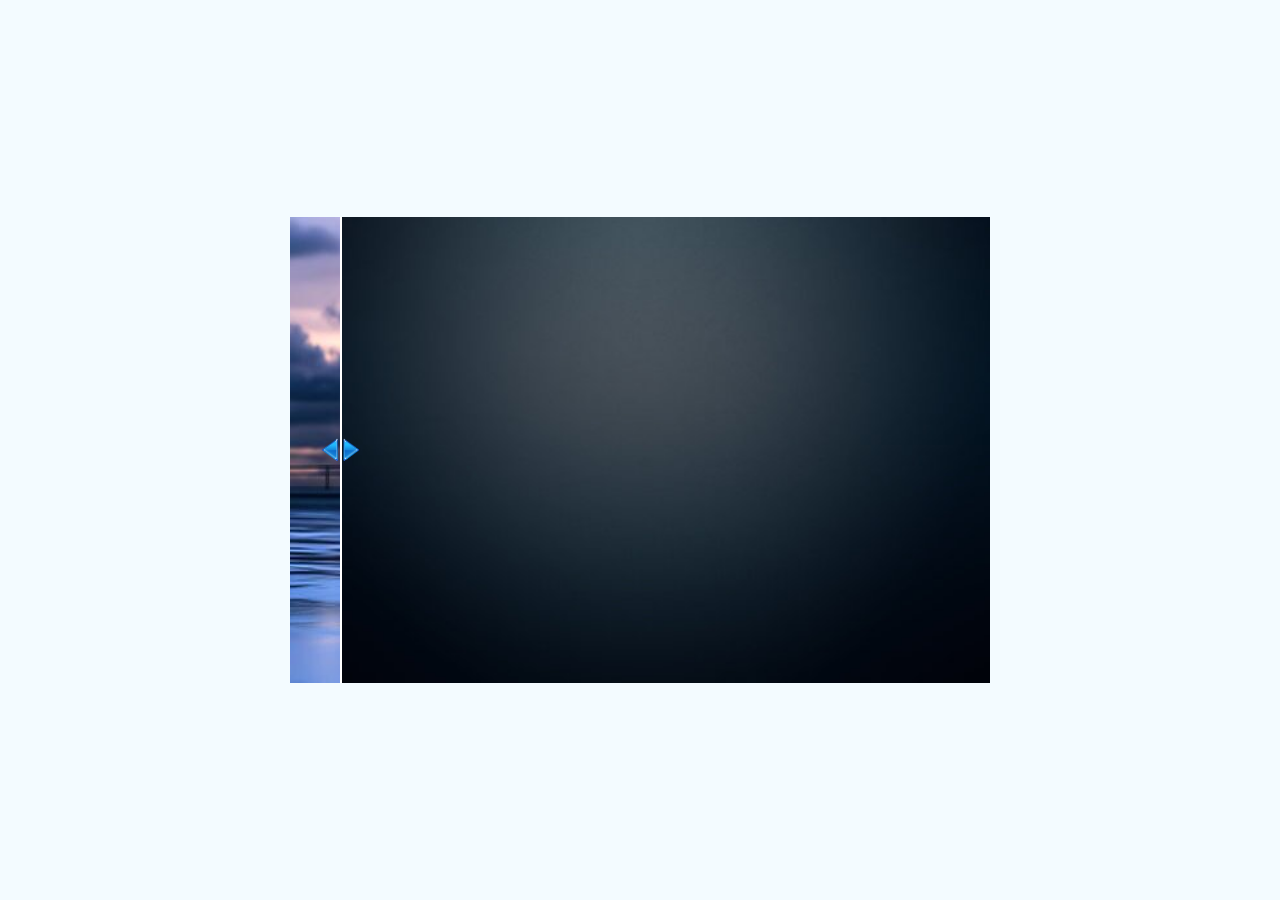
<file: index.html>
<!DOCTYPE html>
<html lang="en">
<head>
    <meta charset="UTF-8">
    <meta name="viewport" content="width=device-width, initial-scale=1.0">
    <title>Image Transition Effect</title>
    <link rel="stylesheet" href="style.css">
</head>
<body>

<div class="container">
    <div class="img-box">
        <!-- Background Image -->
        <img src="assets/background.jpg" class="bg-img">

        <!-- Foreground Image -->
        <div class="img-wrap">
            <img src="assets/cars.jpg" id="originalImg">
        </div>

        <!-- Slider Line -->
        <span id="line">
            <img src="assets/Left-right_arrow.png" class="arrow">
        </span>
    </div>
</div>

<script src="script.js"></script>

</body>
</html>
</file>
<file: style.css>
*{
    margin:0;
    padding:0;
    box-sizing:border-box;
}

.container{
    width:100%;
    height:100vh;
    display:flex;
    justify-content:center;
    align-items:center;
    background:#f3fbff;
}

.img-box{
    width:700px;
    position:relative;
    cursor:ew-resize;
}

.bg-img{
    width:100%;
    display:block;
}

.img-wrap{
    position:absolute;
    top:0;
    left:0;
    width:50px;
     height: 100%;
    overflow:hidden;
}

.img-wrap img{
    width:700px;
    height: 100%;
    display:block;
}

#line{
    position:absolute;
    top:0;
    left:50px;
    width:2px;
    height:100%;
    background:#fff;
}

.arrow{
    position:absolute;
    top:50%;
    left:50%;
    transform:translate(-50%, -50%);
    width:40px;
}
</file>
